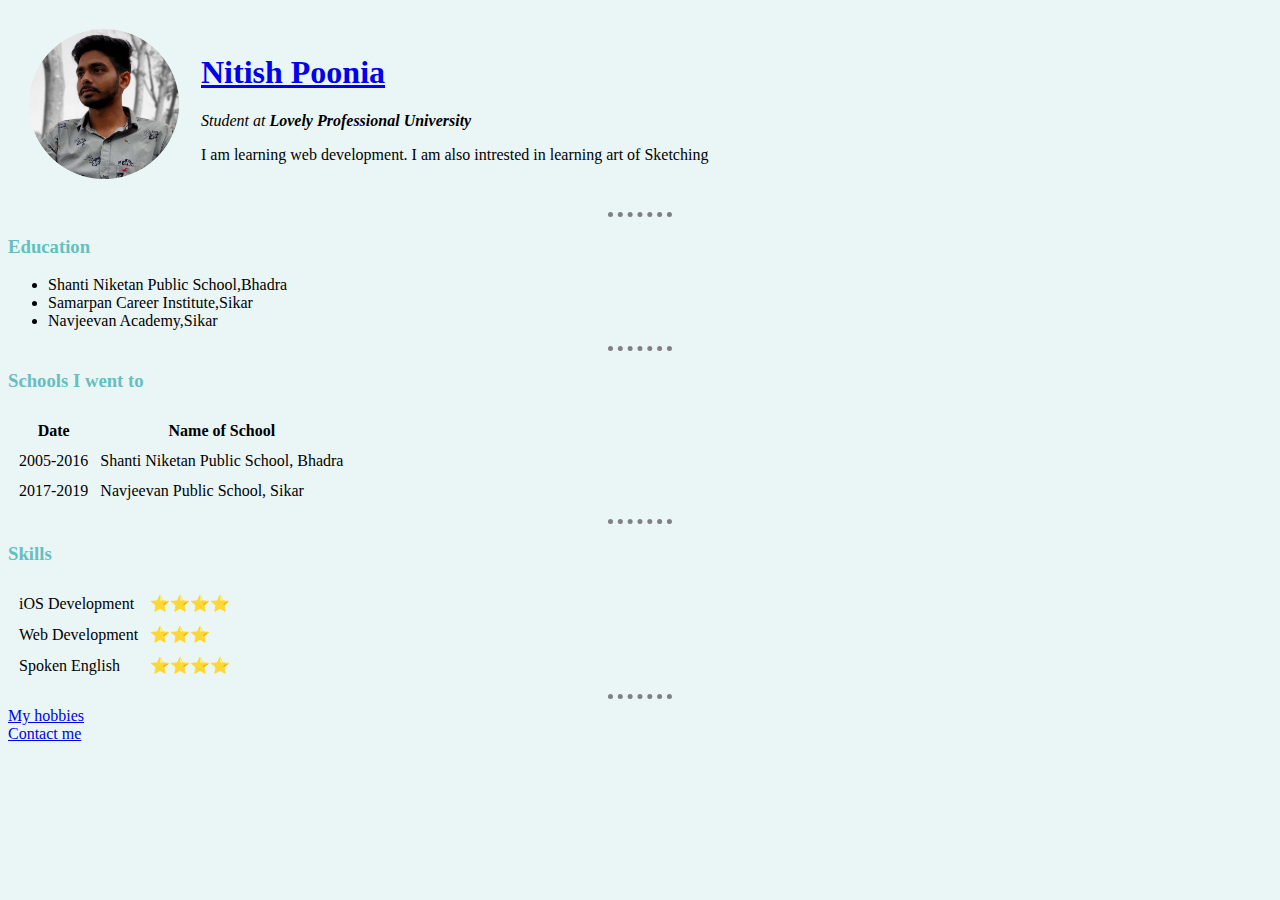
<file: index.html>
<!DOCTYPE html>
<html>

<head>
  <meta charset="utf-8">
  <title>Nitish's Personal Site</title>
  <link rel="stylesheet" href="css/styles.css">
</head>

<body>
  <table cellspacing="20">
    <tr>
      <td><img src="circle_nitish.png" alt="nitish profile image" height="150" width="150"></td>
      <td>
        <h1><strong><a href="https://www.facebook.com/nitish.poonia.12/">Nitish Poonia</a></strong></h1>
        <p><em>Student at <strong>Lovely Professional University</strong></em></p>
        <p>I am learning web development. I am also intrested in learning art of Sketching</p>
      </td>
    </tr>
  </table>
  <hr>
  <h3>Education</h3>
  <ul>
    <li>Shanti Niketan Public School,Bhadra</li>
    <li>Samarpan Career Institute,Sikar</li>
    <li>Navjeevan Academy,Sikar</li>
  </ul>
  <hr>
  <h3>Schools I went to</h3>
  <table cellspacing="10">
    <thead>
      <tr>
        <th>Date</th>
        <th>Name of School</th>
      </tr>
    </thead>
    <tbody>
      <tr>
        <td>2005-2016</td>
        <td>Shanti Niketan Public School, Bhadra</td>
      </tr>
      <tr>
        <td>2017-2019</td>
        <td>Navjeevan Public School, Sikar</td>
      </tr>
    </tbody>
  </table>
  <hr>
  <h3>Skills</h3>
  <table cellspacing="10">
    <tr>
      <td>iOS Development</td>
      <td>⭐⭐⭐⭐</td>
    </tr>
    <tr>
      <td>Web Development</td>
      <td>⭐⭐⭐</td>
    </tr>
    <tr>
      <td>Spoken English</td>
      <td>⭐⭐⭐⭐</td>
    </tr>
  </table>
  <hr>
  <a href="hobbies.html">My hobbies</a>
  <br>
  <a href="contact_me.html">Contact me</a>
</body>

</html>
</file>
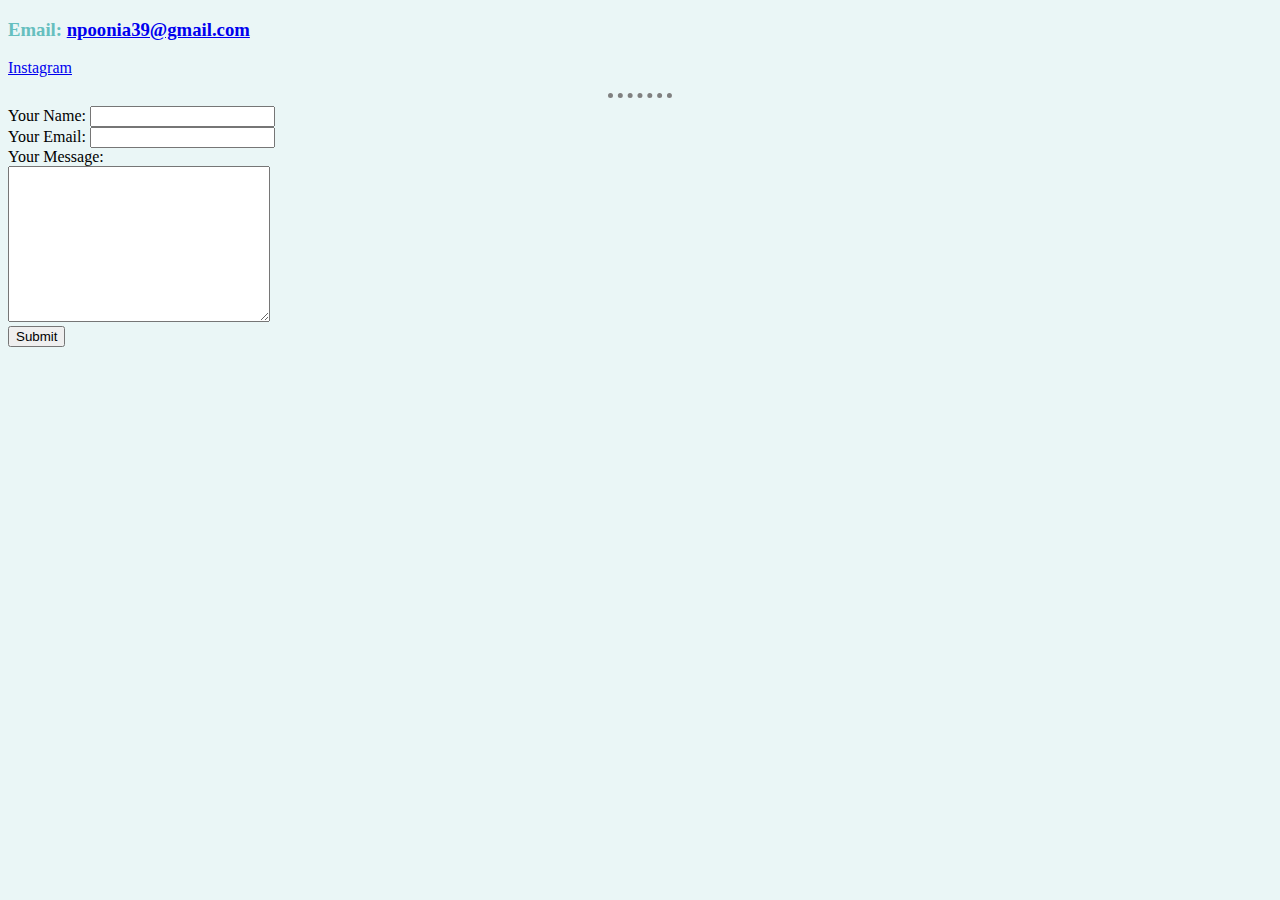
<file: contact_me.html>
<!DOCTYPE html>
<html lang="en" dir="ltr">

<head>
  <meta charset="utf-8">
  <title>Contact me</title>
  <link rel="stylesheet" href="css/styles.css">
</head>

<body>
  <h3>Email: <a href="https://mail.google.com/mail/u/0/#inbox/">npoonia39@gmail.com</a></h3>
  <p><a href="https://www.instagram.com/nitish.poonia09/">Instagram</a></p>
  <hr>
  <form action="mailto:nitishpoonia0@gmail.com" method="post" enctype="text/plain">
    <label>Your Name:</label>
    <input type="text" name="yourName" value="">
    <br>
    <label>Your Email:</label>
    <input type="email" name="yourEmail" value=""><br>
    <label for="">Your Message:</label><br>
    <textarea name="name" rows="10" cols="30"></textarea><br>
    <input type="submit" name="Submit">
  </form>
</body>

</html>
</file>
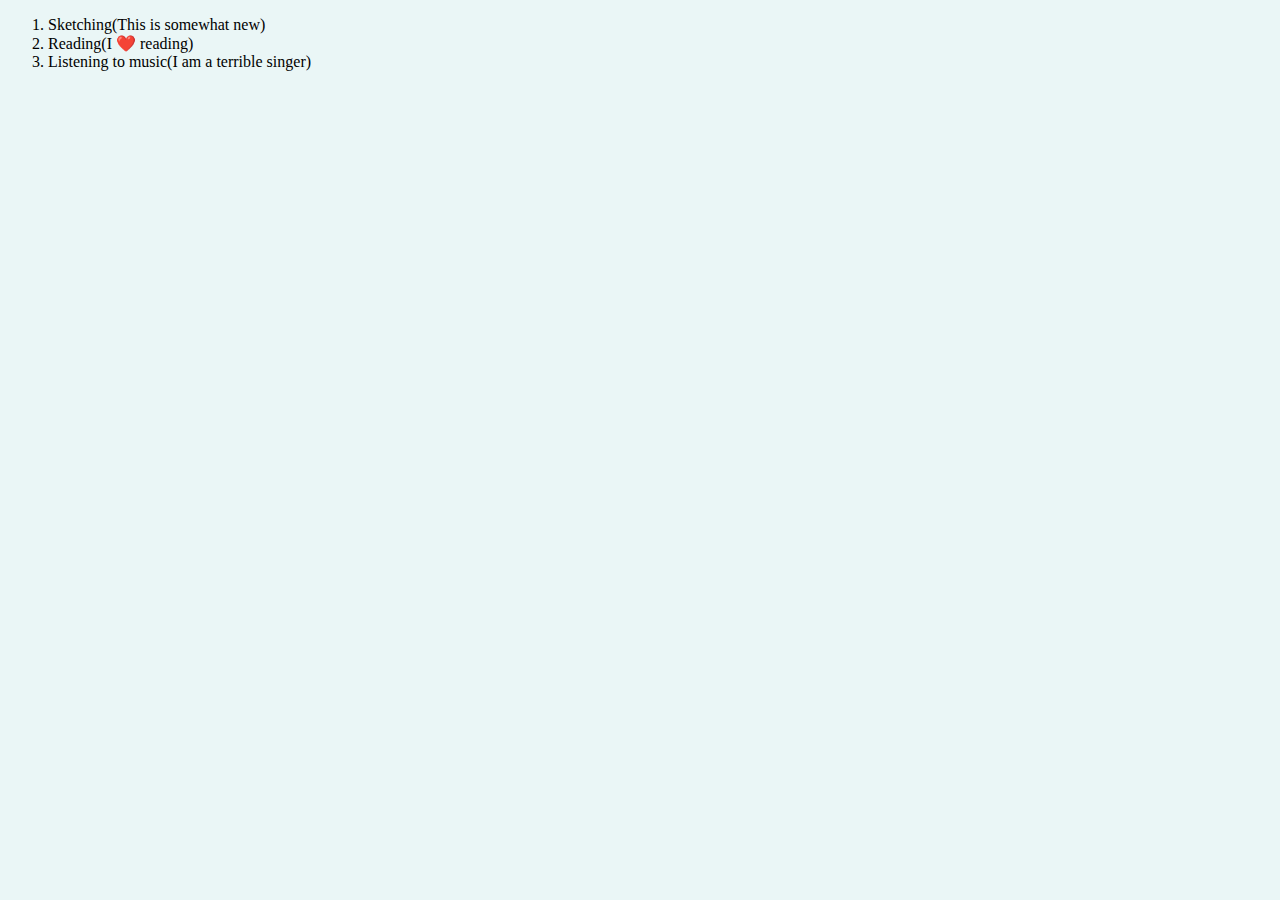
<file: hobbies.html>
<!DOCTYPE html>
<html lang="en" dir="ltr">

<head>
  <meta charset="utf-8">
  <title>My Hobbies</title>
  <link rel="stylesheet" href="css/styles.css">
</head>

<body>
  <ol>
    <li>Sketching(This is somewhat new)</li>
    <li>Reading(I ❤️ reading)</li>
    <li>Listening to music(I am a terrible singer)</li>
  </ol>
</body>

</html>
</file>
<file: css/styles.css>
body {
  background-color: #EAF6F6;
}

hr {
  border-style: none;
  border-top-style: dotted;
  border-color: grey;
  border-width: 5px;
  width: 5%;
}

h1 {
  color: #66bfbf;
}

h3 {
  color: #66BFBF
}
</file>
